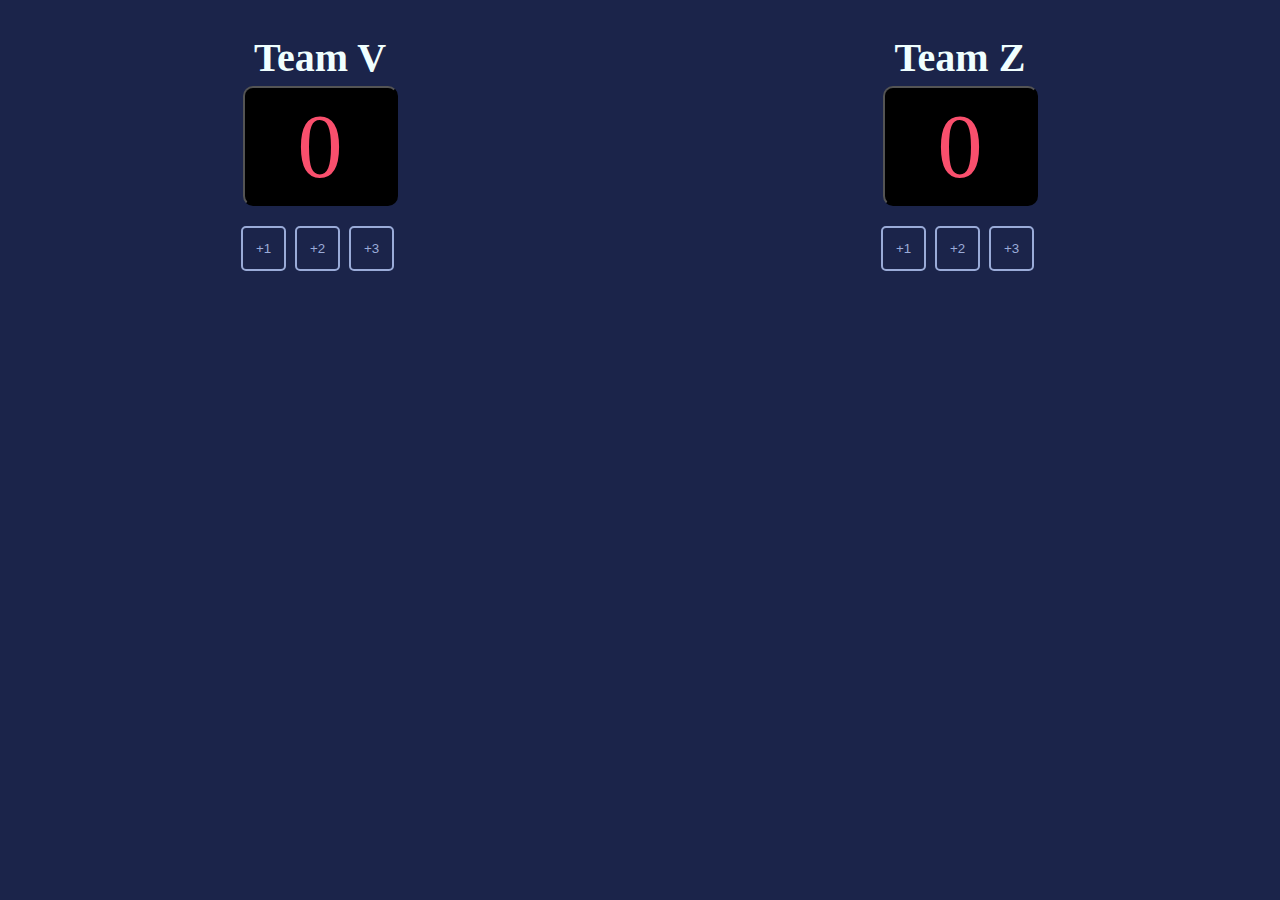
<file: index.html>
<html>
    <head>
        <link rel="stylesheet" href="index.css">
        <link href="https://www.fontzip.com/storage/2018/04/07/cursed-timer-ulil/webfonts/CursedTimerULiL.css" rel="stylesheet"/>
        <link href="https://fonts.cdnfonts.com/css/verdana" rel="stylesheet">
                
    </head>
    <body>
        <div class="container">
            <div id="teamv">
                <h3 id="team">Team V</h3>
                <button id="v-score-btn">0</button>
                        <div>
                            <button id="btn-1"  class="points" onclick="v_add1()">+1</button>
                            <button id="btn-2" class="points"onclick="v_add2()">+2</button>
                            <button id="btn-3" class="points"onclick="v_add3()">+3</button> 
                        </div> 
            </div>
            
            <div id="teamz">
                <h3 id="team">Team Z</h3>
                <button id="z-score-btn">0</button>
                    <div>
                        <button id="btn-1" class="points"onclick="z_add1()">+1</button>
                        <button id="btn-2" class="points"onclick="z_add2()">+2</button>
                        <button id="btn-3" class="points" onclick="z_add3()">+3</button>
                    </div>   
            </div>
            
            
            
        </div>
        <script src="index.js"></script>
    </body>
</html>
</file>
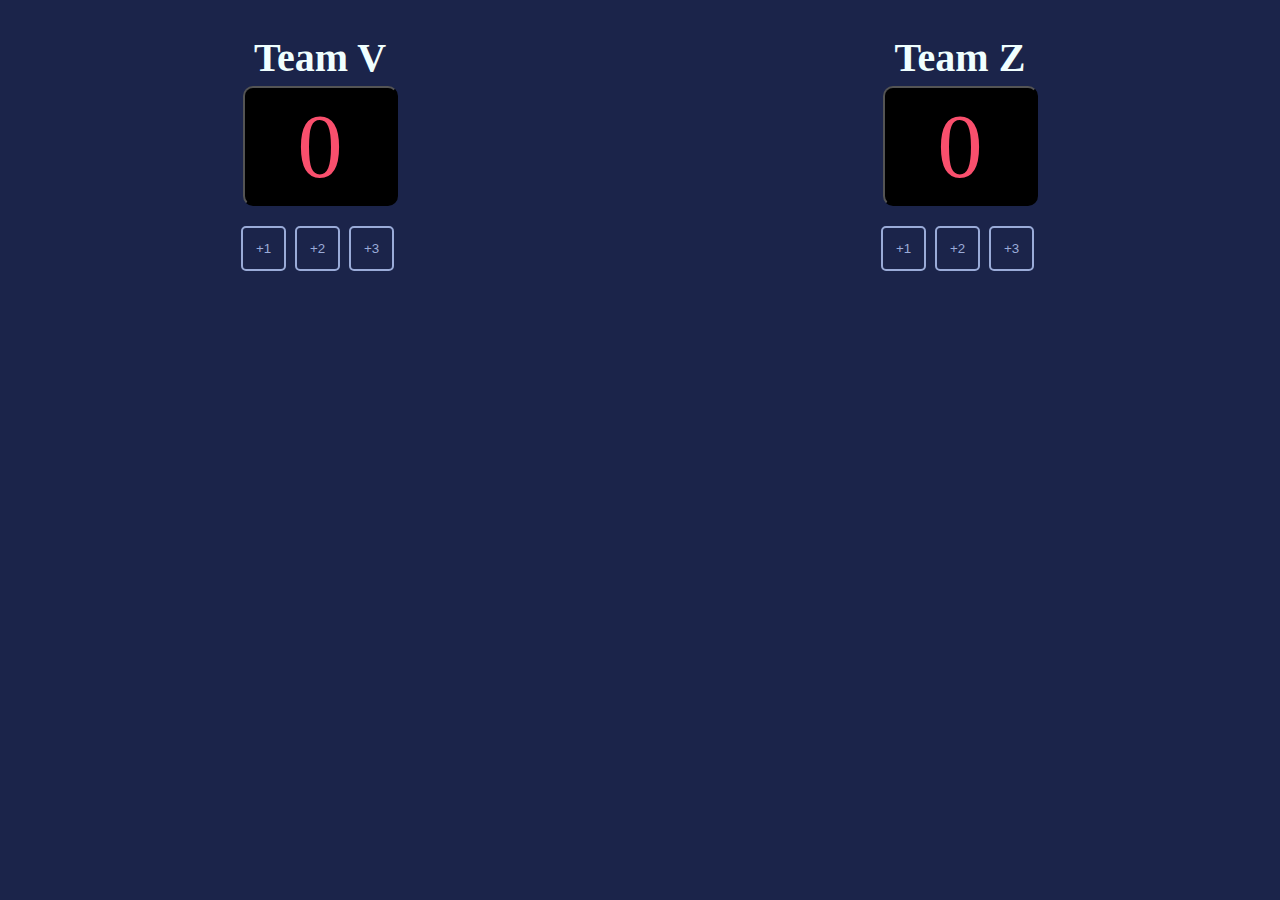
<file: score.html>
<html>
    <head>
        <link rel="stylesheet" href="score.css">
        <link href="https://www.fontzip.com/storage/2018/04/07/cursed-timer-ulil/webfonts/CursedTimerULiL.css" rel="stylesheet"/>
        <link href="https://fonts.cdnfonts.com/css/verdana" rel="stylesheet">
                
    </head>
    <body>
        <div class="container">
            <div id="teamv">
                <h3 id="team">Team V</h3>
                <button id="v-score-btn">0</button>
                        <div>
                            <button id="btn-1"  class="points" onclick="v_add1()">+1</button>
                            <button id="btn-2" class="points"onclick="v_add2()">+2</button>
                            <button id="btn-3" class="points"onclick="v_add3()">+3</button> 
                        </div> 
            </div>
            
            <div id="teamz">
                <h3 id="team">Team Z</h3>
                <button id="z-score-btn">0</button>
                    <div>
                        <button id="btn-1" class="points"onclick="z_add1()">+1</button>
                        <button id="btn-2" class="points"onclick="z_add2()">+2</button>
                        <button id="btn-3" class="points" onclick="z_add3()">+3</button>
                    </div>   
            </div>
            
            
            
        </div>
        <script src="score.js"></script>
    </body>
</html>
</file>
<file: index.css>
body {
    margin: 0;
    background-color: #1B244A;
}

.container {
    display: flex;
    justify-content: space-around;
    text-align: center;
    
}
#team{
    font-family: 'Verdana';
    font-style: normal;
    font-weight: 700;
    font-size: 40px;
    line-height: 36px;
    text-align: center;
    margin-bottom: 10px;
    color:azure
}
#teamv{
    flex-direction: column;
    
}
#teamz{
    flex-direction: column;
}

#v-score-btn{
    font-family:'CursedTimerULiL';
    width: 155px;
    height: 120px;
    left: 82px;
    top: 125px;
    margin-top: 0px;
    background-color: black;
    -webkit-text-fill-color: #F94F6D;
    font-size: 90px;
    font-family:'Cursed Timer ULiL' ;
    font-style: normal;
    border-radius: 10px;
}

#z-score-btn{
    font-family:'CursedTimerULiL';
    width: 155px;
    height: 120px;
    left: 82px;
    top: 125px;
    background-color: black;
    -webkit-text-fill-color: #F94F6D;
    font-size: 90px;
    font-family:'Cursed Timer ULiL' ;
    font-style: normal;
    border-radius: 10px;
}
.points{
    width: 158px;
    height: 45px;
    left: 82px;
    top: 500px;
    margin-top: 20px;    
}
#btn-1{
    font-family: 'cursed-timer-ulil-regular', sans-serif;
    background-color: transparent;
    box-sizing: border-box;
    width: 45px;
    height: 45px;
    left: 82px;
    top: 271px;
    margin-right:5px;
    -webkit-text-fill-color: #9AABD8;

    border: 2px solid #9AABD8;
    border-radius: 5px;
}

#btn-2{
    font-family: 'cursed-timer-ulil-regular', sans-serif;
     background-color: transparent;
    box-sizing: border-box;
    width: 45px;
    height: 45px;
    left: 82px;
    top: 271px;
    margin-right:5px;
    -webkit-text-fill-color: #9AABD8;
    border: 2px solid #9AABD8;
    border-radius: 5px;
}

#btn-3{
    font-family: 'cursed-timer-ulil-regular', sans-serif;
     background-color: transparent;
    box-sizing: border-box;
    width: 45px;
    height: 45px;
    left: 82px;
    top: 271px;
    margin-right:5px;
    -webkit-text-fill-color: #9AABD8;
    border: 2px solid #9AABD8;
    border-radius: 5px;
}

#btn-1:hover{
    background-color: #0EA5E9;
    -webkit-text-fill-color: #4C1D95;
}
#btn-2:hover{
    background-color: #0EA5E9;
    -webkit-text-fill-color: #4C1D95;
}
#btn-3:hover{
    background-color: #0EA5E9;
    -webkit-text-fill-color: #4C1D95;
}
</file>
<file: score.css>
body {
    margin: 0;
    background-color: #1B244A;
}

.container {
    display: flex;
    justify-content: space-around;
    text-align: center;
    
}
#team{
    font-family: 'Verdana';
    font-style: normal;
    font-weight: 700;
    font-size: 40px;
    line-height: 36px;
    text-align: center;
    margin-bottom: 10px;
    color:azure
}
#teamv{
    flex-direction: column;
    
}
#teamz{
    flex-direction: column;
}

#v-score-btn{
    font-family:'CursedTimerULiL';
    width: 155px;
    height: 120px;
    left: 82px;
    top: 125px;
    margin-top: 0px;
    background-color: black;
    -webkit-text-fill-color: #F94F6D;
    font-size: 90px;
    font-family:'Cursed Timer ULiL' ;
    font-style: normal;
    border-radius: 10px;
}

#z-score-btn{
    font-family:'CursedTimerULiL';
    width: 155px;
    height: 120px;
    left: 82px;
    top: 125px;
    background-color: black;
    -webkit-text-fill-color: #F94F6D;
    font-size: 90px;
    font-family:'Cursed Timer ULiL' ;
    font-style: normal;
    border-radius: 10px;
}
.points{
    width: 158px;
    height: 45px;
    left: 82px;
    top: 500px;
    margin-top: 20px;    
}
#btn-1{
    font-family: 'cursed-timer-ulil-regular', sans-serif;
    background-color: transparent;
    box-sizing: border-box;
    width: 45px;
    height: 45px;
    left: 82px;
    top: 271px;
    margin-right:5px;
    -webkit-text-fill-color: #9AABD8;

    border: 2px solid #9AABD8;
    border-radius: 5px;
}

#btn-2{
    font-family: 'cursed-timer-ulil-regular', sans-serif;
     background-color: transparent;
    box-sizing: border-box;
    width: 45px;
    height: 45px;
    left: 82px;
    top: 271px;
    margin-right:5px;
    -webkit-text-fill-color: #9AABD8;
    border: 2px solid #9AABD8;
    border-radius: 5px;
}

#btn-3{
    font-family: 'cursed-timer-ulil-regular', sans-serif;
     background-color: transparent;
    box-sizing: border-box;
    width: 45px;
    height: 45px;
    left: 82px;
    top: 271px;
    margin-right:5px;
    -webkit-text-fill-color: #9AABD8;
    border: 2px solid #9AABD8;
    border-radius: 5px;
}

#btn-1:hover{
    background-color: #0EA5E9;
    -webkit-text-fill-color: #4C1D95;
}
#btn-2:hover{
    background-color: #0EA5E9;
    -webkit-text-fill-color: #4C1D95;
}
#btn-3:hover{
    background-color: #0EA5E9;
    -webkit-text-fill-color: #4C1D95;
}
</file>
